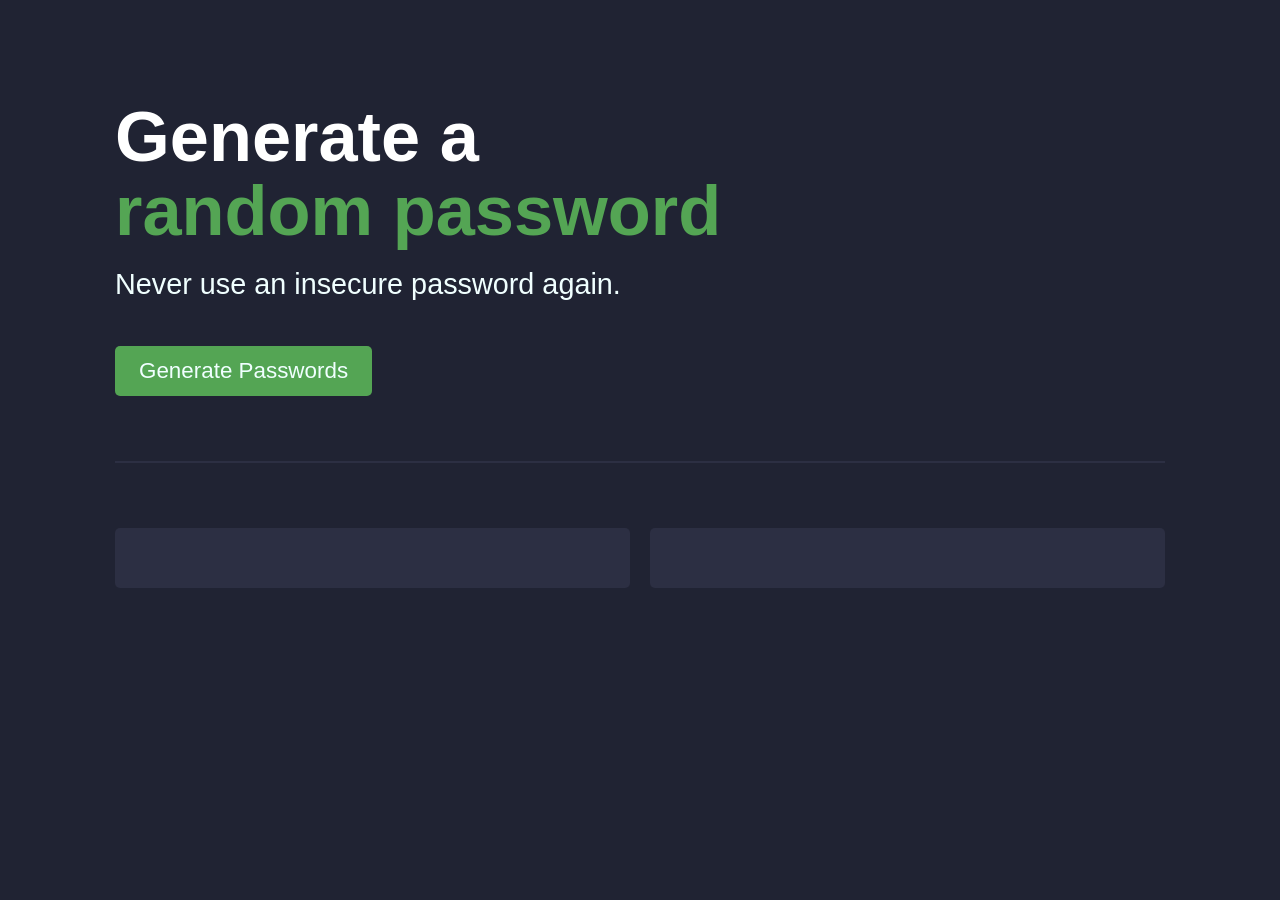
<file: index.html>
<!DOCTYPE html>
<html lang="en">
<head>
    <meta charset="UTF-8">
    <meta name="viewport" content="width=device-width, initial-scale=1.0">
    <title>Password-generator</title>
    <link rel="stylesheet" href="style.css">
    <script src="script.js" defer> </script>
</head>
<body>
<main class="full-body">
<div class="toptext-container"> 

<h1 class="top1"> Generate a</h1>
<h2 class="top2"> random password</h2>
<p class="top3"> Never use an insecure password again.</p>
<button class="main-btn" id="pass-gen-btn" onclick="showPassword()">Generate Passwords</button>
</div>
<hr class="divider">



    <div class="output-screen"> 

        <div id="output-one" > </div>
        <div id="output-two" > </div>

     </div>




 </main>   
</body>
</html>
</file>
<file: style.css>
/* *{
    margin: 0;
    padding: 0;
    box-sizing: border-box;
}


body{
    background-color:#202333 ;
}

h1{ 
color: white;
font-weight: bold;
font-size: 70px;

}

h2{
color: rgb(84, 165, 84);
font-weight: bold;
font-size: 55px;
word-spacing: 3px;
margin-bottom: 15px;

}

p{
color: azure;
font-weight: bold;
font-size: 30px;
}

.main-btn{
    border: none;
    background-color:rgb(84, 165, 84) ;
    color:azure;
    height: 50px;
    width: 270px;
    font-size: 25px;
    padding-top: 5px;
    padding-bottom: 5px;
    border-radius: 5px;
    cursor: pointer;
    margin-top: 60px;
}

#output-one, #output-two{ 
border: none;
    background-color:#2c2f43 ;
    color: rgb(84, 165, 84);
    height: 60px;
    width: 570px;
    font-size: 25px;
    padding-top: 5px;
    padding-bottom: 5px;
    border-radius: 5px;
   
}


.toptext-container{
    display: flex;
    flex-direction: column;
    height: 45vh;
    justify-content: flex-start;
    align-content: center;
    grid-area: 15px;
    margin-top: 120px;
    margin-left: 80px;

}

.divider {
    border:  3px solid #2c2f43;
    width: 90%;
    border-radius: 5px;
    margin:0px auto;
}

.output-screen{
    display: flex;
    margin-top: 50px;
    
    gap: 20px;
    justify-content: space-around;
   
}

*{
    margin: 0;
    padding: 0;
    box-sizing: border-box;
}


body{
    background-color:#202333 ;
}

h1{ 
color: white;
font-weight: bold;
font-size: 70px;

}

h2{
color: rgb(84, 165, 84);
font-weight: bold;
font-size: 55px;
word-spacing: 3px;
margin-bottom: 15px;

}

p{
color: azure;
font-weight: bold;
font-size: 30px;
}

.main-btn{
    border: none;
    background-color:rgb(84, 165, 84) ;
    color:azure;
    height: 50px;
    width: 270px;
    font-size: 25px;
    padding-top: 5px;
    padding-bottom: 5px;
    border-radius: 5px;
    cursor: pointer;
    margin-top: 60px;
}

#output-one, #output-two{ 
border: none;
    background-color:#2c2f43 ;
    color: rgb(84, 165, 84);
    height: 60px;
    width: 570px;
    font-size: 25px;
    padding-top: 5px;
    padding-bottom: 5px;
    border-radius: 5px;
   
}


.toptext-container{
    display: flex;
    flex-direction: column;
    height: 45vh;
    justify-content: flex-start;
    align-content: center;
    grid-area: 15px;
    margin-top: 120px;
    margin-left: 80px;

}

.divider {
    border:  3px solid #2c2f43;
    width: 90%;
    border-radius: 5px;
    margin:0px auto;
}

.output-screen{
    display: flex;
    margin-top: 50px;
    
    gap: 20px;
    justify-content: space-around;
   
}




 */


 * {
    margin: 0;
    padding: 0;
    box-sizing: border-box;
}

body {
    min-height: 100vh;
    background-color: #202333;
    color: white;
    font-family: Arial, Helvetica, sans-serif;
}

.full-body {
    width: 100%;
    max-width: 1250px;
    min-height: 100vh;
    margin: 0 auto;
    padding: clamp(40px, 8vw, 100px);
}

.toptext-container {
    display: flex;
    flex-direction: column;
    align-items: flex-start;
}

/* clamp automatically changes font size based on screen width */
.top1,
.top2 {
    font-weight: bold;
    font-size: clamp(2.5rem, 6vw, 4.4rem);
    line-height: 1.05;
}

.top1 {
    color: white;
}

.top2 {
    color: rgb(84, 165, 84);
    margin-bottom: 20px;
}

.top3 {
    color: azure;
    font-size: clamp(1rem, 2.5vw, 1.8rem);
    font-weight: normal;
}

.main-btn {
    border: none;
    background-color: rgb(84, 165, 84);
    color: azure;

    width: fit-content;
    min-height: 50px;
    margin-top: 45px;
    padding: 12px 24px;

    font-size: clamp(1rem, 2vw, 1.4rem);
    border-radius: 5px;
    cursor: pointer;

    transition: background-color 0.2s, transform 0.2s;
}

.main-btn:hover {
    background-color: rgb(68, 145, 68);
    transform: translateY(-2px);
}

.main-btn:active {
    transform: translateY(0);
}

.divider {
    width: 100%;
    margin: clamp(35px, 6vw, 65px) 0;

    border: none;
    border-top: 2px solid #2c2f43;
}

.output-screen {
    display: grid;
    grid-template-columns: repeat(2, minmax(0, 1fr));
    gap: 20px;
}

#output-one,
#output-two {
    width: 100%;
    min-height: 60px;
    padding: 12px 16px;

    display: flex;
    align-items: center;
    justify-content: center;

    background-color: #2c2f43;
    color: rgb(84, 165, 84);

    font-size: clamp(1rem, 2vw, 1.4rem);
    text-align: center;
    overflow-wrap: anywhere;

    border-radius: 5px;
}

/* Mobile screens */
@media (max-width: 650px) {
    .full-body {
        padding: 50px 20px;
    }

    .top1,
    .top2 {
        font-size: clamp(2.2rem, 11vw, 3.2rem);
    }

    .main-btn {
        width: 100%;
    }

    .output-screen {
        grid-template-columns: 1fr;
    }
}
</file>
<file: password_generator/password.css>
/* *{
    margin: 0;
    padding: 0;
    box-sizing: border-box;
}


body{
    background-color:#202333 ;
}

h1{ 
color: white;
font-weight: bold;
font-size: 70px;

}

h2{
color: rgb(84, 165, 84);
font-weight: bold;
font-size: 55px;
word-spacing: 3px;
margin-bottom: 15px;

}

p{
color: azure;
font-weight: bold;
font-size: 30px;
}

.main-btn{
    border: none;
    background-color:rgb(84, 165, 84) ;
    color:azure;
    height: 50px;
    width: 270px;
    font-size: 25px;
    padding-top: 5px;
    padding-bottom: 5px;
    border-radius: 5px;
    cursor: pointer;
    margin-top: 60px;
}

#output-one, #output-two{ 
border: none;
    background-color:#2c2f43 ;
    color: rgb(84, 165, 84);
    height: 60px;
    width: 570px;
    font-size: 25px;
    padding-top: 5px;
    padding-bottom: 5px;
    border-radius: 5px;
   
}


.toptext-container{
    display: flex;
    flex-direction: column;
    height: 45vh;
    justify-content: flex-start;
    align-content: center;
    grid-area: 15px;
    margin-top: 120px;
    margin-left: 80px;

}

.divider {
    border:  3px solid #2c2f43;
    width: 90%;
    border-radius: 5px;
    margin:0px auto;
}

.output-screen{
    display: flex;
    margin-top: 50px;
    
    gap: 20px;
    justify-content: space-around;
   
}

*{
    margin: 0;
    padding: 0;
    box-sizing: border-box;
}


body{
    background-color:#202333 ;
}

h1{ 
color: white;
font-weight: bold;
font-size: 70px;

}

h2{
color: rgb(84, 165, 84);
font-weight: bold;
font-size: 55px;
word-spacing: 3px;
margin-bottom: 15px;

}

p{
color: azure;
font-weight: bold;
font-size: 30px;
}

.main-btn{
    border: none;
    background-color:rgb(84, 165, 84) ;
    color:azure;
    height: 50px;
    width: 270px;
    font-size: 25px;
    padding-top: 5px;
    padding-bottom: 5px;
    border-radius: 5px;
    cursor: pointer;
    margin-top: 60px;
}

#output-one, #output-two{ 
border: none;
    background-color:#2c2f43 ;
    color: rgb(84, 165, 84);
    height: 60px;
    width: 570px;
    font-size: 25px;
    padding-top: 5px;
    padding-bottom: 5px;
    border-radius: 5px;
   
}


.toptext-container{
    display: flex;
    flex-direction: column;
    height: 45vh;
    justify-content: flex-start;
    align-content: center;
    grid-area: 15px;
    margin-top: 120px;
    margin-left: 80px;

}

.divider {
    border:  3px solid #2c2f43;
    width: 90%;
    border-radius: 5px;
    margin:0px auto;
}

.output-screen{
    display: flex;
    margin-top: 50px;
    
    gap: 20px;
    justify-content: space-around;
   
}




 */


 * {
    margin: 0;
    padding: 0;
    box-sizing: border-box;
}

body {
    min-height: 100vh;
    background-color: #202333;
    color: white;
    font-family: Arial, Helvetica, sans-serif;
}

.full-body {
    width: 100%;
    max-width: 1250px;
    min-height: 100vh;
    margin: 0 auto;
    padding: clamp(40px, 8vw, 100px);
}

.toptext-container {
    display: flex;
    flex-direction: column;
    align-items: flex-start;
}

/* clamp automatically changes font size based on screen width */
.top1,
.top2 {
    font-weight: bold;
    font-size: clamp(2.5rem, 6vw, 4.4rem);
    line-height: 1.05;
}

.top1 {
    color: white;
}

.top2 {
    color: rgb(84, 165, 84);
    margin-bottom: 20px;
}

.top3 {
    color: azure;
    font-size: clamp(1rem, 2.5vw, 1.8rem);
    font-weight: normal;
}

.main-btn {
    border: none;
    background-color: rgb(84, 165, 84);
    color: azure;

    width: fit-content;
    min-height: 50px;
    margin-top: 45px;
    padding: 12px 24px;

    font-size: clamp(1rem, 2vw, 1.4rem);
    border-radius: 5px;
    cursor: pointer;

    transition: background-color 0.2s, transform 0.2s;
}

.main-btn:hover {
    background-color: rgb(68, 145, 68);
    transform: translateY(-2px);
}

.main-btn:active {
    transform: translateY(0);
}

.divider {
    width: 100%;
    margin: clamp(35px, 6vw, 65px) 0;

    border: none;
    border-top: 2px solid #2c2f43;
}

.output-screen {
    display: grid;
    grid-template-columns: repeat(2, minmax(0, 1fr));
    gap: 20px;
}

#output-one,
#output-two {
    width: 100%;
    min-height: 60px;
    padding: 12px 16px;

    display: flex;
    align-items: center;
    justify-content: center;

    background-color: #2c2f43;
    color: rgb(84, 165, 84);

    font-size: clamp(1rem, 2vw, 1.4rem);
    text-align: center;
    overflow-wrap: anywhere;

    border-radius: 5px;
}

/* Mobile screens */
@media (max-width: 650px) {
    .full-body {
        padding: 50px 20px;
    }

    .top1,
    .top2 {
        font-size: clamp(2.2rem, 11vw, 3.2rem);
    }

    .main-btn {
        width: 100%;
    }

    .output-screen {
        grid-template-columns: 1fr;
    }
}
</file>
